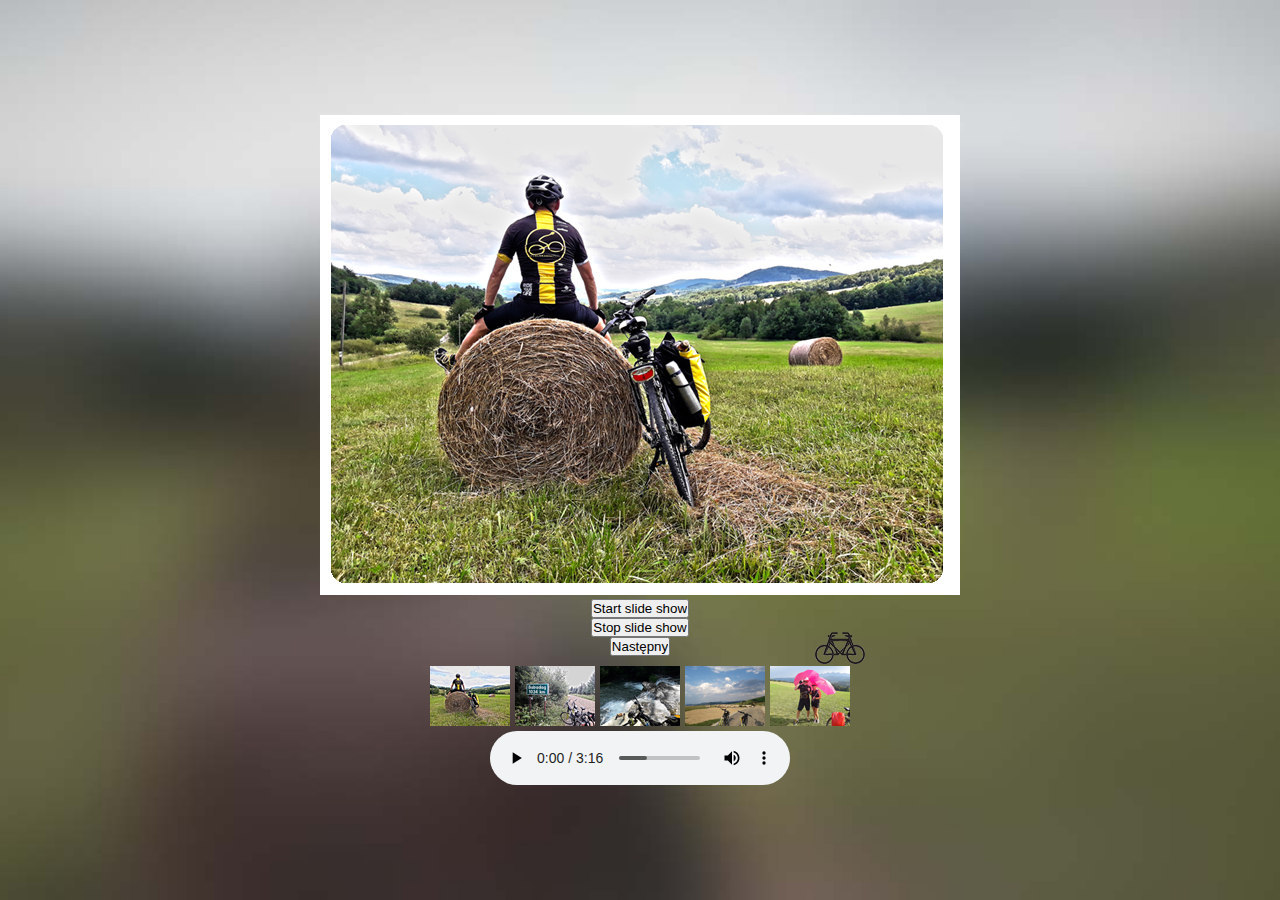
<file: index.html>
<!DOCTYPE html>
<html lang="pl">
<html>
	<head>
		<meta charset="utf-8" />
		
	
		
		<script src="https://code.jquery.com/jquery-1.11.2.min.js"></script>
		
		<script type="text/javascript">
		
			var numer = Math.floor(Math.random()*5)+1;
			
			var timer1 = 0;
			var timer2 = 0;
			
			function ustawslajd(nrslajdu)
			{
				clearTimeout(timer1);
				clearTimeout(timer2);
				numer = nrslajdu - 1;
				
				schowaj();
				setTimeout("zmienslajd()", 500);
				
			}
			
			function schowaj()
			{
				$("#slider").fadeOut(500);
				$("#description").fadeOut(500);
				$("#description").fadeIn(400);
			}
		
			function zmienslajd()
			{
				
				numer++; 
				
				if (numer>5) numer=1;
				
				var plik = "<img src=\"slajdy/slajd" + numer + ".png\" />";
				
				document.getElementById("slider").innerHTML = plik;
				document.getElementById("bt1").innerHTML = "";
				
				var opis1 = '„WAKACJE NA BALI” Beskid Niski - na granicy ze Słowacją w miejscowości Czeremcha';
				var opis2 = "W drodze na Słowacje do miejscowości Medzilaborce gdzie znajduje się Muzeum Andy Warhola";
				var opis3 = "Poranna kawa nad wodospadem w Kacwine na granicy ze Słowacją";
				var opis4 = "Za owcami Pieniny - widok z Kacwina miejscowość położona 10 km od Niedzicy";
				var opis5 = "Łapsze Wyżne 2018 kibicujemy kolarzom wyścigu Tour de Pologne za nami widok na Rysy";
				
				if(numer ==1)
				document.getElementById("description").innerHTML = opis1;
				else if(numer==2)
				document.getElementById("description").innerHTML = opis2;
				else if(numer==3)
				document.getElementById("description").innerHTML = opis3;
				else if(numer==4)
				document.getElementById("description").innerHTML = opis4;
				else if(numer==5)
				document.getElementById("description").innerHTML = opis5;
				
				$("#slider").fadeIn(500);
				
				timer1 = setTimeout("zmienslajd()", 5000);
				timer2 = setTimeout("schowaj()", 4500);
			
			}
			function stop()
			{
			window.location.href = "slider.html";
			}
		
		
			function wp()
			{
				
				numer++; 
				
				if (numer>5) numer=1;
				
				var plik = "<img src=\"slajdy/slajd" + numer + ".png\" />";
				
				document.getElementById("slider").innerHTML = plik;

				
				var opis1 = '„WAKACJE NA BALI” Beskid Niski - na granicy ze Słowacją w miejscowości Czeremcha';
				var opis2 = "W drodze na Słowacje do miejscowości Medzilaborce gdzie znajduje się Muzeum Andy Warhola";
				var opis3 = "Poranna kawa nad wodospadem w Kacwine na granicy ze Słowacją";
				var opis4 = "Za owcami Pieniny - widok z Kacwina miejscowość położona 10 km od Niedzicy";
				var opis5 = "Łapsze Wyżne 2018 kibicujemy kolarzom wyścigu Tour de Pologne za nami widok na Rysy";
				
				if(numer ==1)
				document.getElementById("description").innerHTML = opis1;
				else if(numer==2)
				document.getElementById("description").innerHTML = opis2;
				else if(numer==3)
				document.getElementById("description").innerHTML = opis3;
				else if(numer==4)
				document.getElementById("description").innerHTML = opis4;
				else if(numer==5)
				document.getElementById("description").innerHTML = opis5;
				
		
			
			}
		
		
		
		
		</script>
		<link rel="stylesheet" href="style.css" type="text/css" />
	<link href='http://fonts.googleapis.com/css?family=Lato:400,900&subset=latin,latin-ext' rel='stylesheet' type='text/css'>
		
	</head>
	<body>
<header>


	<div id="wp" onclick="wp()"><img src="slajdy/wp.png"></div>
	<div id="wp" onclick="wl()"><img src="slajdy/wl.png"></div>

	
	<div id="slider"><img src="slajdy/slajd1.png"></div>
	<div id="bt1">
	<input type="button" value="Start slide show" onclick="zmienslajd()">
	</div>
	
	<div id="bt2">
	<input type="button" value="Stop slide show" onclick="stop()">
	</div>	
	<div id="bt3">
	<input type="button" value="Następny" onclick="nastepny()">
	</div>
	
	<div id="description"></div>
		<div id="menu">
		<span onclick="ustawslajd(1)" style="cursor:pointer;"><img src="slajdy/m1.png"></span>
		<span onclick="ustawslajd(2)" style="cursor:pointer;"><img src="slajdy/m2.png"></span>
		<span onclick="ustawslajd(3)" style="cursor:pointer;"><img src="slajdy/m3.png"></span>
		<span onclick="ustawslajd(4)" style="cursor:pointer;"><img src="slajdy/m4.png"></span>
		<span onclick="ustawslajd(5)" style="cursor:pointer;"><img src="slajdy/m5.png"></span>
	</div>	
<audio controls>
	<source src="zuzia.mp3" type='audio/mpeg'>
</audio>

</header>
	</body>
</html>
</file>
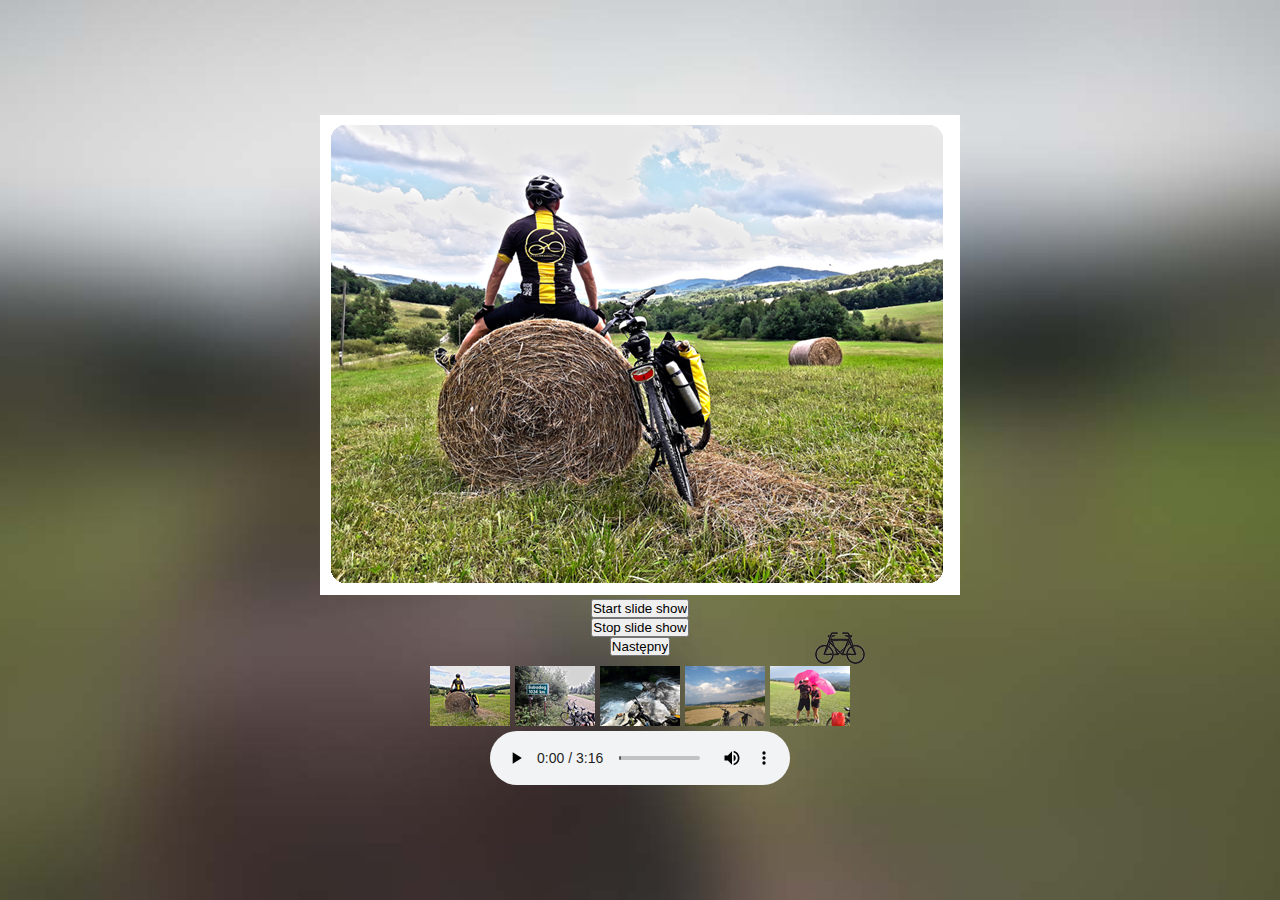
<file: slider.html>
<!DOCTYPE html>
<html lang="pl">
<html>
	<head>
		<meta charset="utf-8" />
		
	
		
		<script src="http://code.jquery.com/jquery-1.11.2.min.js"></script>
		
		<script type="text/javascript">
		
			var numer = Math.floor(Math.random()*5)+1;
			
			var timer1 = 0;
			var timer2 = 0;
			
			function ustawslajd(nrslajdu)
			{
				clearTimeout(timer1);
				clearTimeout(timer2);
				numer = nrslajdu - 1;
				
				schowaj();
				setTimeout("zmienslajd()", 500);
				
			}
			
			function schowaj()
			{
				$("#slider").fadeOut(500);
				$("#description").fadeOut(500);
				$("#description").fadeIn(400);
			}
		
			function zmienslajd()
			{
				
				numer++; 
				
				if (numer>5) numer=1;
				
				var plik = "<img src=\"slajdy/slajd" + numer + ".png\" />";
				
				document.getElementById("slider").innerHTML = plik;
				document.getElementById("bt1").innerHTML = "";
				
				var opis1 = '„WAKACJE NA BALI” Beskid Niski - na granicy ze Słowacją w miejscowości Czeremcha';
				var opis2 = "W drodze na Słowacje do miejscowości Medzilaborce gdzie znajduje się Muzeum Andy Warhola";
				var opis3 = "Poranna kawa nad wodospadem w Kacwine na granicy ze Słowacją";
				var opis4 = "Za owcami Pieniny - widok z Kacwina miejscowość położona 10 km od Niedzicy";
				var opis5 = "Łapsze Wyżne 2018 kibicujemy kolarzom wyścigu Tour de Pologne za nami widok na Rysy";
				
				if(numer ==1)
				document.getElementById("description").innerHTML = opis1;
				else if(numer==2)
				document.getElementById("description").innerHTML = opis2;
				else if(numer==3)
				document.getElementById("description").innerHTML = opis3;
				else if(numer==4)
				document.getElementById("description").innerHTML = opis4;
				else if(numer==5)
				document.getElementById("description").innerHTML = opis5;
				
				$("#slider").fadeIn(500);
				
				timer1 = setTimeout("zmienslajd()", 5000);
				timer2 = setTimeout("schowaj()", 4500);
			
			}
			function stop()
			{
			window.location.href = "slider.html";
			}
		
		
			function wp()
			{
				
				numer++; 
				
				if (numer>5) numer=1;
				
				var plik = "<img src=\"slajdy/slajd" + numer + ".png\" />";
				
				document.getElementById("slider").innerHTML = plik;

				
				var opis1 = '„WAKACJE NA BALI” Beskid Niski - na granicy ze Słowacją w miejscowości Czeremcha';
				var opis2 = "W drodze na Słowacje do miejscowości Medzilaborce gdzie znajduje się Muzeum Andy Warhola";
				var opis3 = "Poranna kawa nad wodospadem w Kacwine na granicy ze Słowacją";
				var opis4 = "Za owcami Pieniny - widok z Kacwina miejscowość położona 10 km od Niedzicy";
				var opis5 = "Łapsze Wyżne 2018 kibicujemy kolarzom wyścigu Tour de Pologne za nami widok na Rysy";
				
				if(numer ==1)
				document.getElementById("description").innerHTML = opis1;
				else if(numer==2)
				document.getElementById("description").innerHTML = opis2;
				else if(numer==3)
				document.getElementById("description").innerHTML = opis3;
				else if(numer==4)
				document.getElementById("description").innerHTML = opis4;
				else if(numer==5)
				document.getElementById("description").innerHTML = opis5;
				
		
			
			}
		
		
		
		
		</script>
		<link rel="stylesheet" href="style.css" type="text/css" />
	<link href='http://fonts.googleapis.com/css?family=Lato:400,900&subset=latin,latin-ext' rel='stylesheet' type='text/css'>
		
	</head>
	<body>
<header>


	<div id="wp" onclick="wp()"><img src="slajdy/wp.png"></div>
	<div id="wp" onclick="wl()"><img src="slajdy/wl.png"></div>

	
	<div id="slider"><img src="slajdy/slajd1.png"></div>
	<div id="bt1">
	<input type="button" value="Start slide show" onclick="zmienslajd()">
	</div>
	
	<div id="bt2">
	<input type="button" value="Stop slide show" onclick="stop()">
	</div>	
	<div id="bt3">
	<input type="button" value="Następny" onclick="nastepny()">
	</div>
	
	<div id="description"></div>
		<div id="menu">
		<span onclick="ustawslajd(1)" style="cursor:pointer;"><img src="slajdy/m1.png"></span>
		<span onclick="ustawslajd(2)" style="cursor:pointer;"><img src="slajdy/m2.png"></span>
		<span onclick="ustawslajd(3)" style="cursor:pointer;"><img src="slajdy/m3.png"></span>
		<span onclick="ustawslajd(4)" style="cursor:pointer;"><img src="slajdy/m4.png"></span>
		<span onclick="ustawslajd(5)" style="cursor:pointer;"><img src="slajdy/m5.png"></span>
	</div>	
<audio controls>
	<source src="zuzia.mp3" type='audio/mpeg'>
</audio>

</header>
	</body>
</html>
</file>
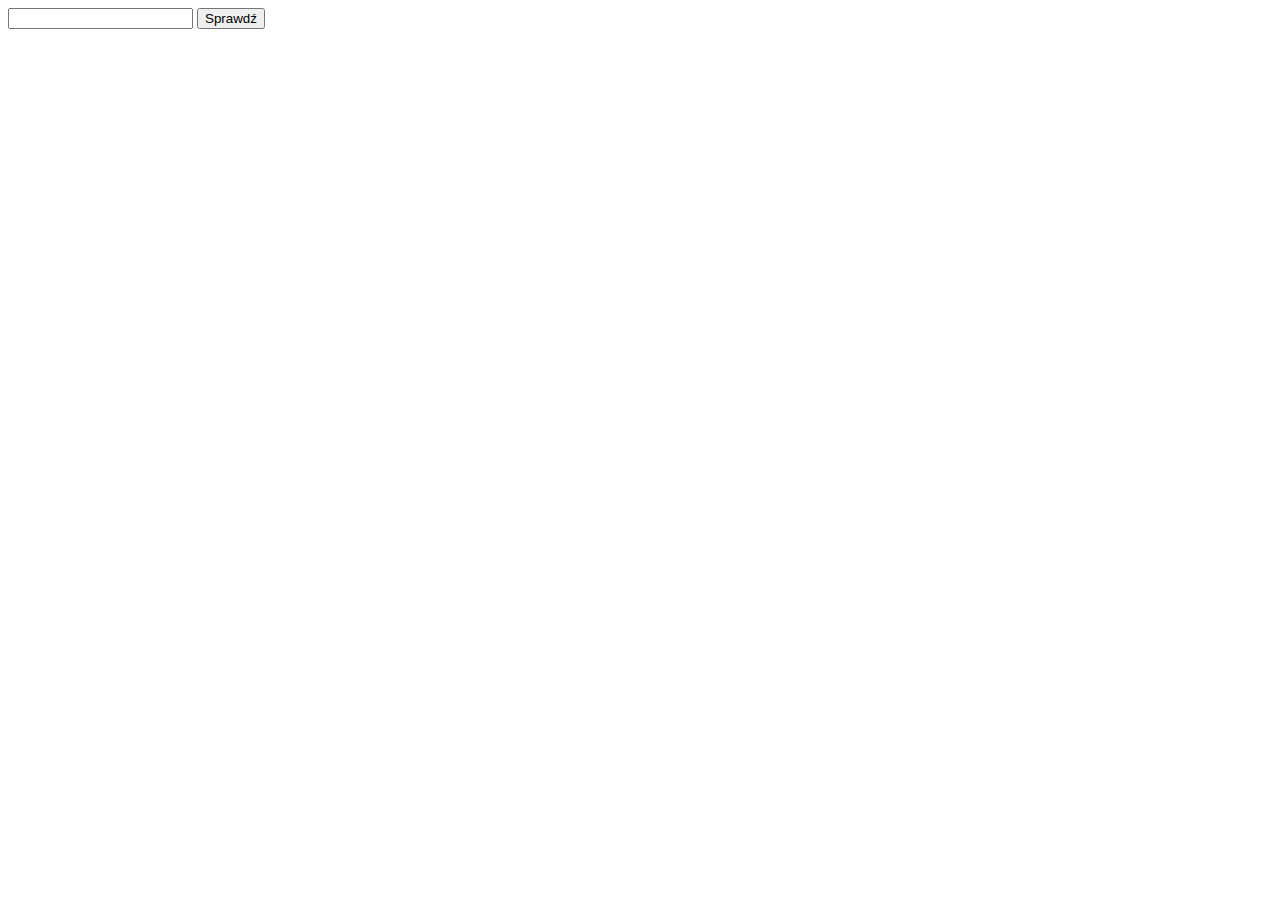
<file: zadanie1.html>
<!DOCTYPE html>
<html lang="pl">

<head>
	<meta charset="utf-8" />
	
	<script type="text/javascript">
	
		function sprawdz()
		{
			var liczba = document.getElementById("pole").value;
			
			if (liczba>0) document.getElementById("wynik").innerHTML="dodatnia";
			else if (liczba<0) document.getElementById("wynik").innerHTML="ujemna";
			else if (liczba==0) document.getElementById("wynik").innerHTML="zero";
			else document.getElementById("wynik").innerHTML="to nie jest liczba. You know nothing John Snow";
		
		}
	
	</script>
</head>

<body>

	<input type="text" id="pole" />
	<input type="submit" value="Sprawdź" onclick="sprawdz()"/>
	
	<div id="wynik"></div>

</body>

</html>
</file>
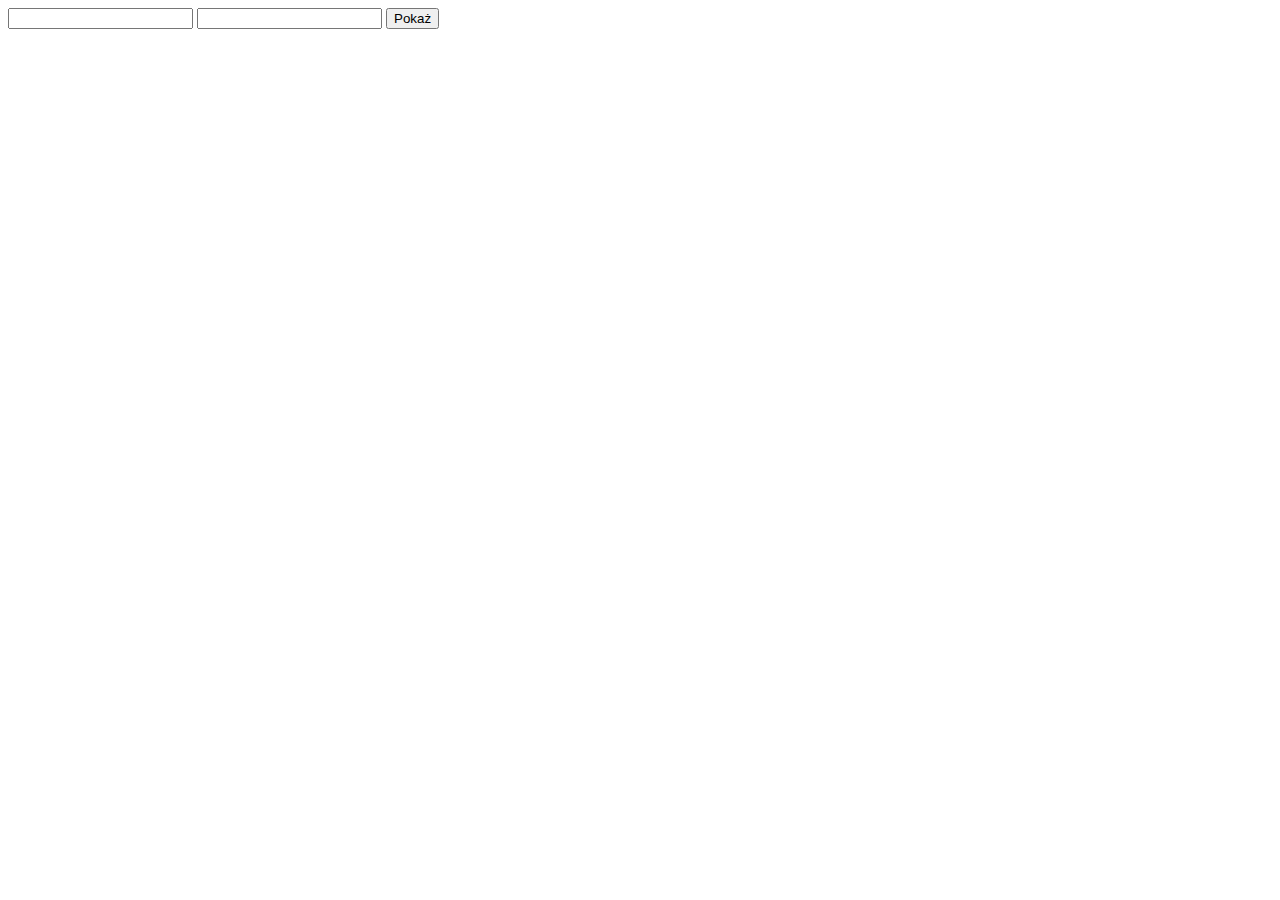
<file: zadanie2.html>
<!DOCTYPE html>
<html lang="pl">
<html>
	<head>
		<meta charset="utf-8" />
		
		<script type="text/javascript">
			
			function wypisz()
			{
				var liczba1 = document.getElementById("pole1").value;
				var liczba2 = document.getElementById("pole2").value;
				var napis = "";
				
				for (i=liczba1; i<=liczba2; i++)
				{
					napis = napis + i + " ";
				}
				document.getElementById("wynik").innerHTML = napis;
			}
			
		</script>
		
	</head>
	<body>
	
		<input type="text" id="pole1" />
		<input type="text" id="pole2" />
		<input type="submit" value="Pokaż" onclick="wypisz()"/>
		
		<div id="wynik"></div>
	
	</body>
</html>
</file>
<file: style.css>
* {
    padding: 0;
    margin: 0;
    font-family: tahoma, arial;
	
}

header {
    background: url('beskid.jpg') center;
    background-size: cover;
      height: 100vh;
      width: 100vw;
      display: flex;
      align-items: center;
      justify-content: center;
      flex-direction: column;
   }
 #slider{

 }	 


#menu
{

	font-size: 18px;
	color: #ffffff;

	text-align: center;
	
}
#description
{

	margin: 5px;
	color: white;
	text-align: center;
	font-size: 12px;
	

}
#wp
{ 
position: absolute;
margin-left: 400px;
margin-top: 400px;

cursor: pointer;
}
#wl
{ position: absolute;
margin-top: 400px;
margin-left: 100px;
cursor: pointer;
}
</file>
